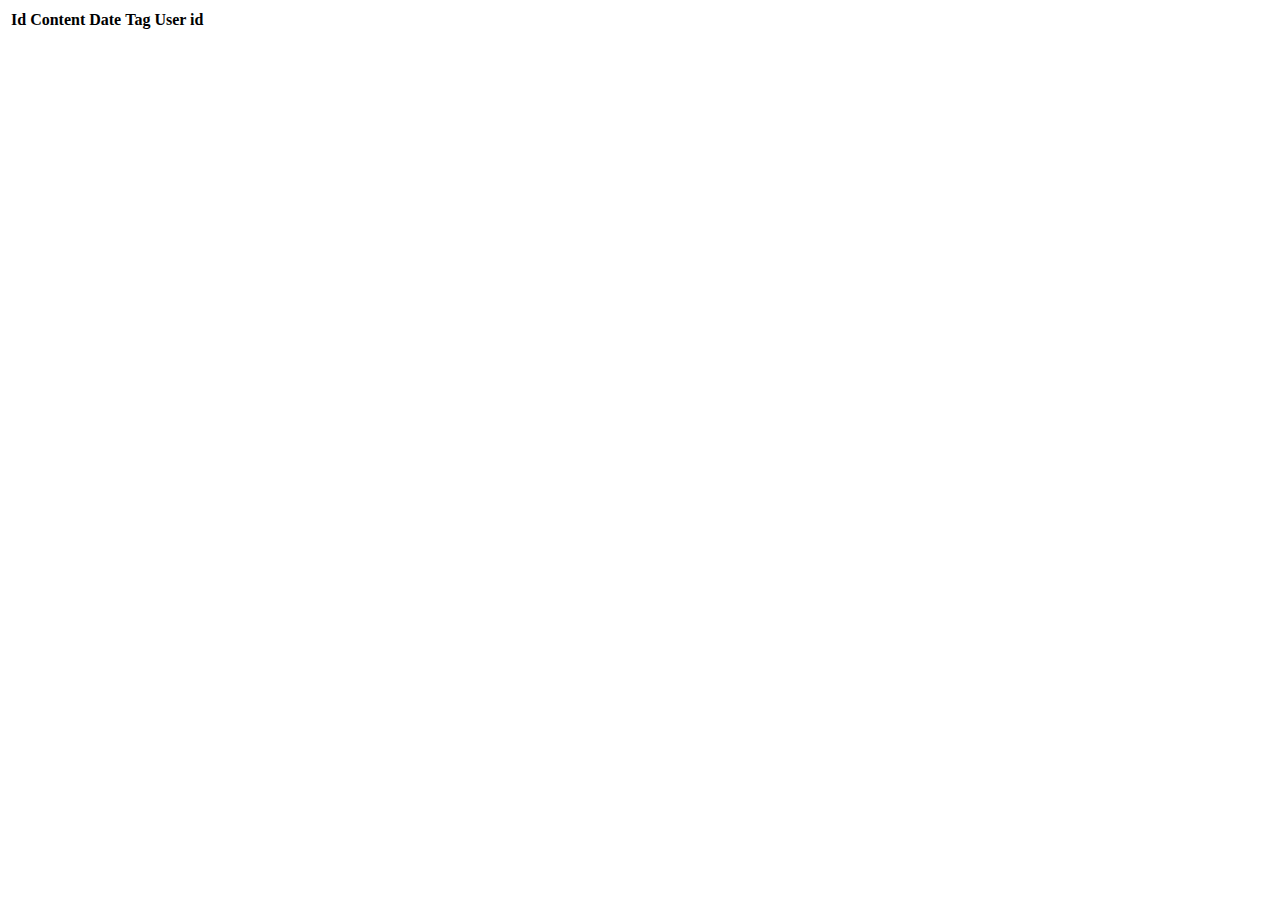
<file: src/main/resources/templates/task.html>
<!DOCTYPE html>
<html xmlns:th="http://www.thymeleaf.org">
<head>
  <title>Studying working with Thymeleaf</title>
  <meta http-equiv="Content-type" content="text/html; charset=UTF-8">
  <link href="https://cdn.jsdelivr.net/npm/bootstrap@5.2.0-beta1/dist/css/bootstrap.min.css" rel="stylesheet"
        integrity="sha384-0evHe/X+R7YkIZDRvuzKMRqM+OrBnVFBL6DOitfPri4tjfHxaWutUpFmBp4vmVor" crossorigin="anonymous">
</head>
<body>
<table class="table">
  <thead>
  <tr class="table-dark">
    <th scope="col">Id</th>
    <th scope="col">Content</th>
    <th scope="col">Date</th>
    <th scope="col">Tag</th>
    <th scope="col">User id</th>
  </tr>
  </thead>
  <tbody>
  <tr class="table-dark" th:each="task: ${tasks}">
    <td th:text="${task.getId()}"/>
    <td th:text="${task.getContent()}"/>
    <td th:text="${task.getDate()}"/>
    <td th:text="${task.getTag()}"/>
    <td th:text="${task.getUserId()}"/>
  </tr>
  </tbody>
</table>
</body>
</html>
</file>
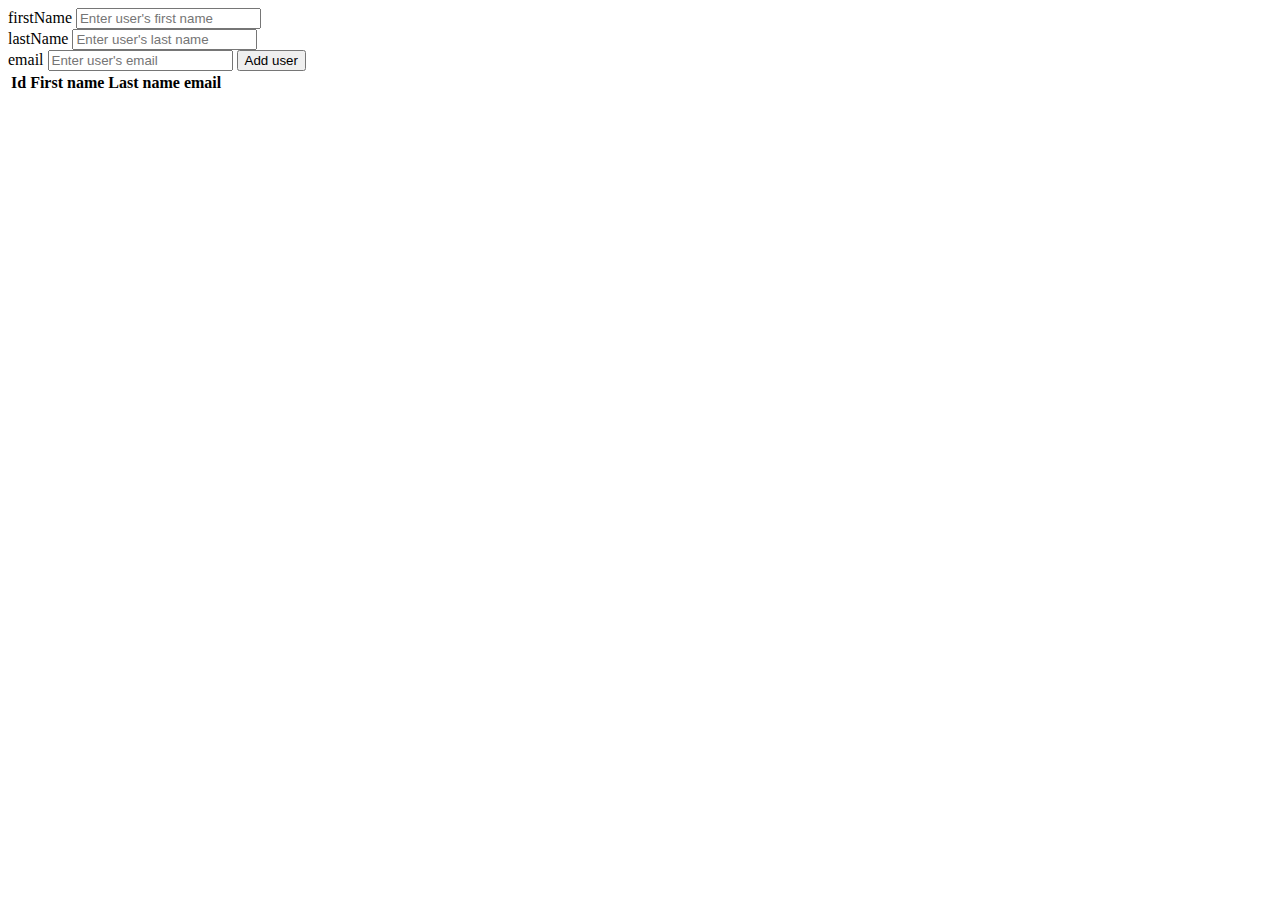
<file: src/main/resources/templates/user.html>
<!DOCTYPE html>
<html xmlns:th="http://www.thymeleaf.org">
<head>
  <title>Studying working with Thymeleaf</title>
  <meta http-equiv="Content-type" content="text/html; charset=UTF-8">
  <link href="https://cdn.jsdelivr.net/npm/bootstrap@5.2.0-beta1/dist/css/bootstrap.min.css" rel="stylesheet"
        integrity="sha384-0evHe/X+R7YkIZDRvuzKMRqM+OrBnVFBL6DOitfPri4tjfHxaWutUpFmBp4vmVor" crossorigin="anonymous">
</head>
<body>
  <div>
    <form method="post">
      <div class="input-group mb-3">
        <span class="input-group-text" id="basic-addon1">firstName</span>
        <input type="text" name="firstName" class="form-control" placeholder="Enter user's first name" aria-label="firstName" aria-describedby="basic-addon1">
      </div>
      <div class="input-group mb-3">
        <span class="input-group-text" id="basic-addon2">lastName</span>
        <input type="text" name="lastName" class="form-control" placeholder="Enter user's last name" aria-label="firstName" aria-describedby="basic-addon2">
      </div>
      <div class="input-group mb-3">
        <span class="input-group-text" id="basic-addon3">email</span>
        <input type="text" name="email" class="form-control" placeholder="Enter user's email" aria-label="firstName" aria-describedby="basic-addon3">
        <button type="submit" class="btn btn-dark">Add user</button>
      </div>
    </form>
  </div>
  <table class="table">
    <thead>
    <tr>
      <th scope="col">Id</th>
      <th scope="col">First name</th>
      <th scope="col">Last name</th>
      <th scope="col">email</th>
    </tr>
    </thead>
    <tbody>
    <tr th:each="user: ${users}">
      <td th:text="${user.getId()}"/>
      <td th:text="${user.getFirstName()}"/>
      <td th:text="${user.getLastName()}"/>
      <td th:text="${user.getEmail()}"/>
    </tr>
    </tbody>
  </table>
</body>
</html>
</file>
